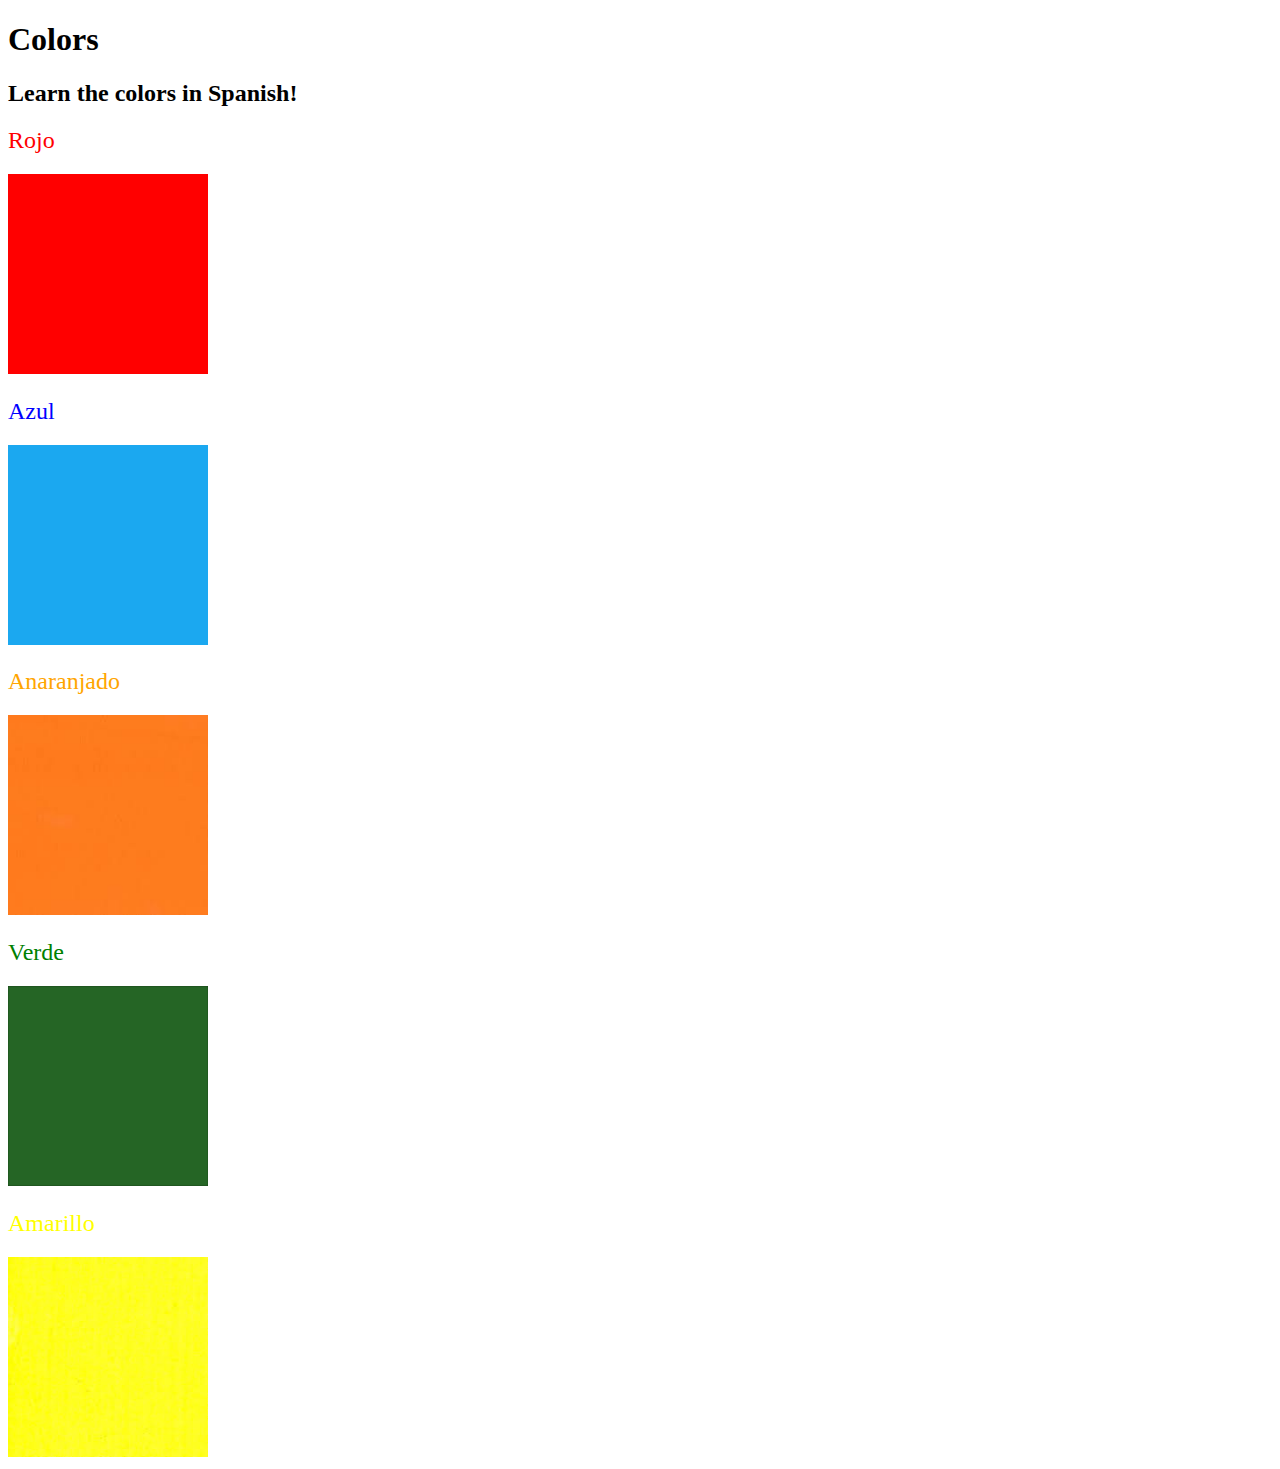
<file: color-vocab-proj/index.html>
<!DOCTYPE html>
<html lang="en">

<head>
  <meta charset="UTF-8">
  <title>Spanish Vocabulary</title>
  <link rel="stylesheet" href="./style.css" />
</head>

<body>
  <h1>Colors</h1>
  <h2>Learn the colors in Spanish!</h2>
  <h2 class="color-title" id="red">Rojo</h2>
  <img class="color" src="./assets/images/red.png" alt="red" />

  <h2 class="color-title" id="blue">Azul</h2>
  <img src="./assets/images/blue.png" alt="blue" />

  <h2 class="color-title" id="orange">Anaranjado</h2>
  <img src="./assets/images/orange.png" alt="orange" />

  <h2 class="color-title" id="green">Verde</h2>
  <img src="./assets/images/green.png" alt="green" />

  <h2 class="color-title" id="yellow">Amarillo</h2>
  <img src="./assets/images/yellow.png" alt="yellow" />
</body>

</html>

<!-- 
TODOs
IMPORTANT: You should not need to make ANY CHANGES to index.html
All code should be written in your CSS file.

1. Create a CSS file and incorporate it as an external stylesheet.
2. Use CSS to style each of the color titles to meaning. 
Hint: Use the id to help if you don't know the words in spanish.
3. Use CSS to change all the color titles to have "font-weight: normal;"
4. Use CSS (not HTML) to make all the images 200px heigh and 200px wide. 
Hint: 
https://developer.mozilla.org/en-US/docs/Web/CSS/height
https://developer.mozilla.org/en-US/docs/Web/CSS/width
-->
</file>
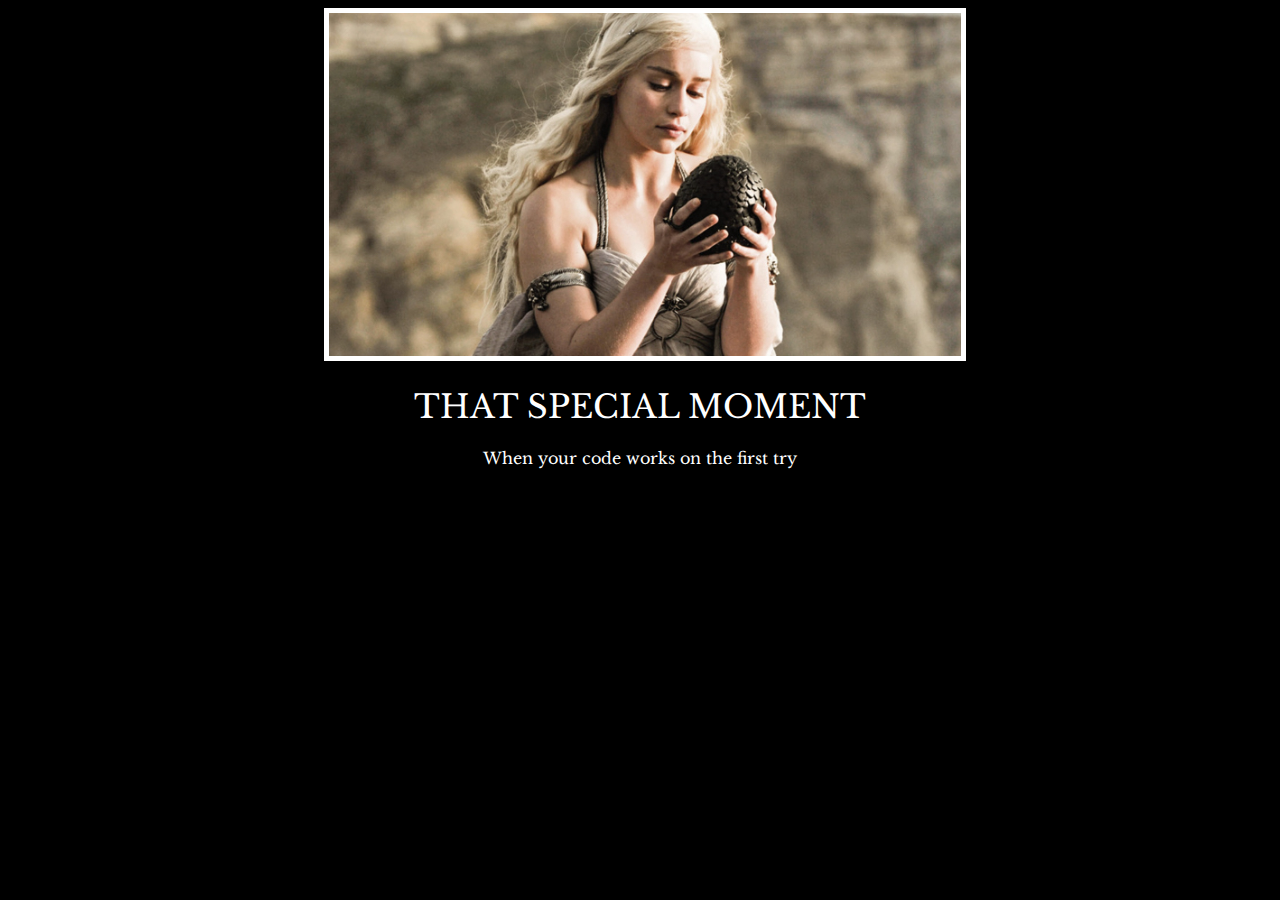
<file: motivation-memes/index.html>
<!DOCTYPE html>
<html lang="en">
<head>
  <meta charset="UTF-8">
  <meta name="viewport" content="width=device-width, initial-scale=1.0">
  <title>Motivational Memes</title>
  <link rel="stylesheet" href="./style.css" />
  <link rel="preconnect" href="https://fonts.googleapis.com">
  <link rel="preconnect" href="https://fonts.gstatic.com" crossorigin>
  <link href="https://fonts.googleapis.com/css2?family=Libre+Baskerville&display=swap" rel="stylesheet">
</head>
<body>
  <div id="image">
    <img src="./assets/images/daenerys.jpeg" alt="daenerys holding dragon egg"/>
  </div>
  <div class="text" id="title">
    <h1>That Special Moment</h1>
  </div>
  <div class="text" id="caption">
    <p>
      When your code works on the first try
    </p>
  </div>
</body>
</html>



<!-- 
  TODO: Create a motivational post website.
Style it how ever you like. 
Look at the goal image for inspiration.
But it must have the following features:
1. The main h1 text should be using the Regular Libre Baskerville Font from Google Fonts:
  https://fonts.google.com/specimen/Libre+Baskerville
2. The text should be white and background black.
3. Add your own image into the images folder inside assets. It should have a 5px white border.
4. The text should be center aligned.
5. Create a div to contain the h1, p and img elements. Adjust the margins so that the image and text are centered on the page. 
  Hint: You horizontally center a div by giving it a width of 50% and a margin-left of 25%.
  Hint: Set the image to have a width of 100% so it fills the div. 
6. Read about the text-transform property on MDN docs to make the h1 uppercase with CSS.
  https://developer.mozilla.org/en-US/docs/Web/CSS/text-transform 
-->
</file>
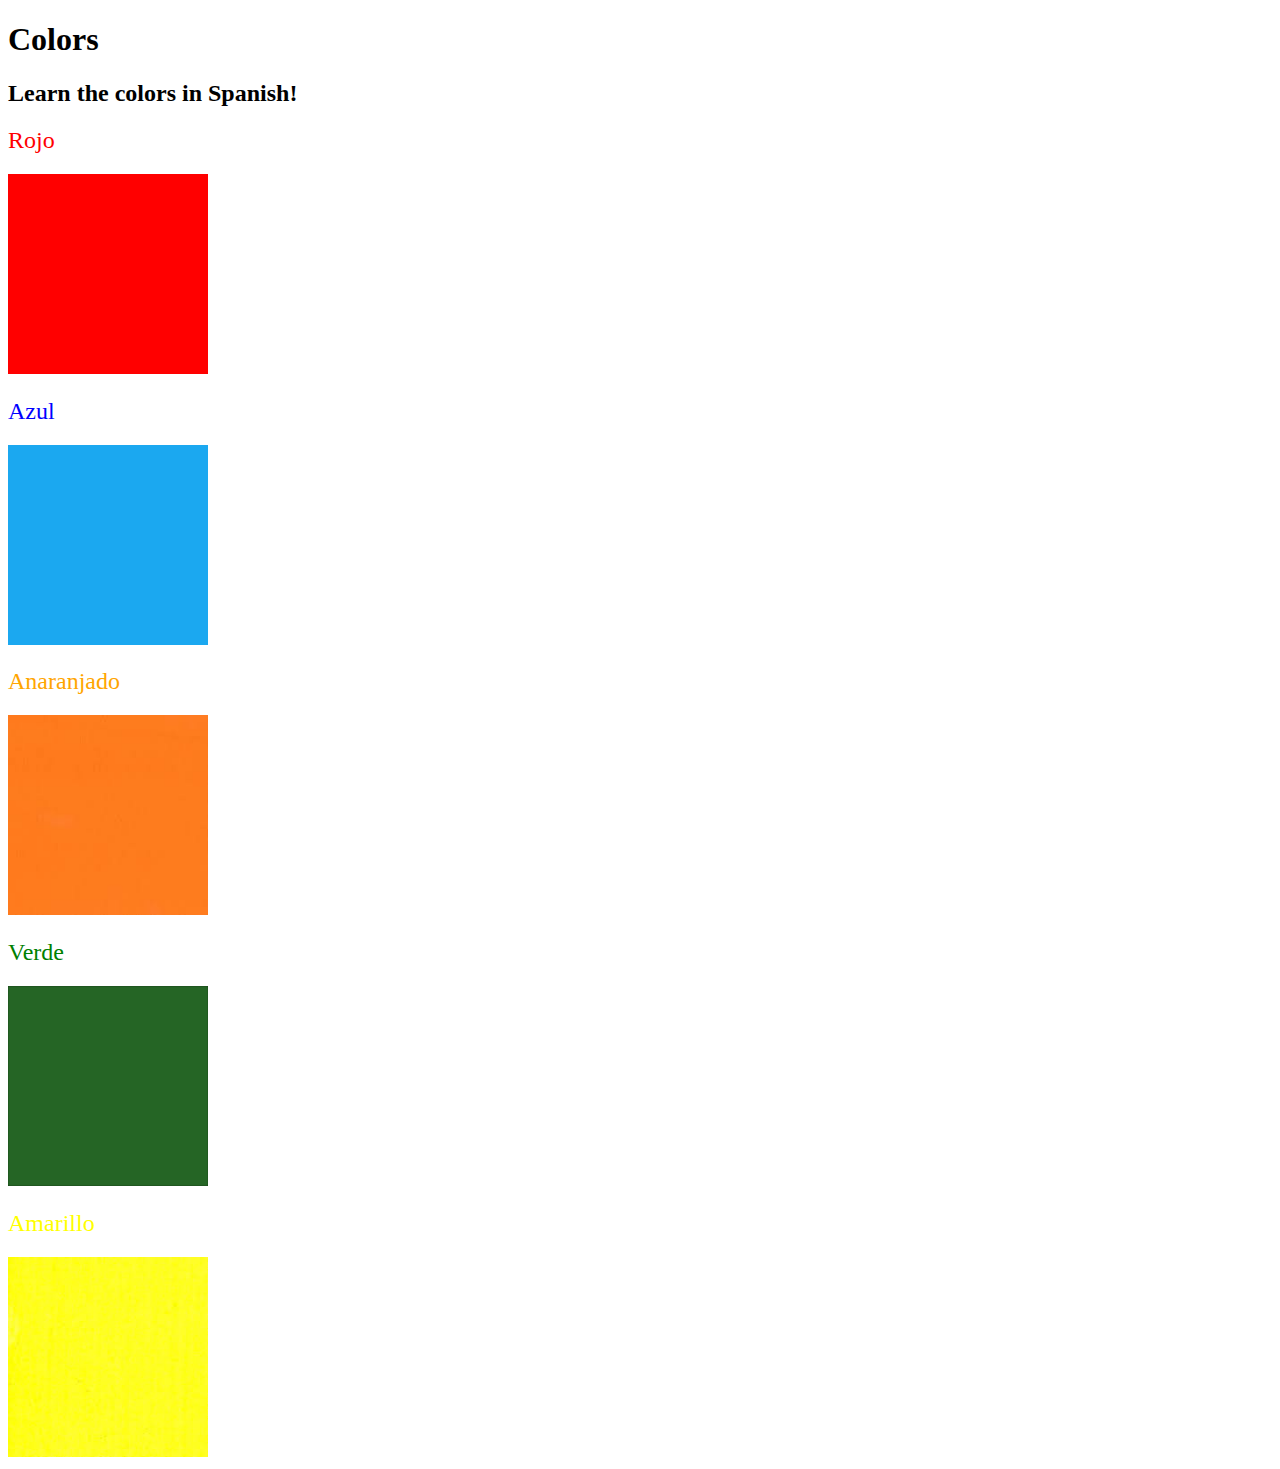
<file: color-vocab-proj/solution/solution.html>
<!DOCTYPE html>
<html lang="en">

<head>
  <meta charset="UTF-8">
  <title>Spanish Vocabulary</title>
  <link rel="stylesheet" href="./style.css" />
</head>

<body>
  <h1>Colors</h1>
  <h2>Learn the colors in Spanish!</h2>
  <h2 class="color-title" id="red">Rojo</h2>
  <img class="color" src="./assets/images/red.png" alt="red" />

  <h2 class="color-title" id="blue">Azul</h2>
  <img src="./assets/images/blue.png" alt="blue" />

  <h2 class="color-title" id="orange">Anaranjado</h2>
  <img src="./assets/images/orange.png" alt="orange" />

  <h2 class="color-title" id="green">Verde</h2>
  <img src="./assets/images/green.png" alt="green" />

  <h2 class="color-title" id="yellow">Amarillo</h2>
  <img src="./assets/images/yellow.png" alt="yellow" />
</body>

</html>
</file>
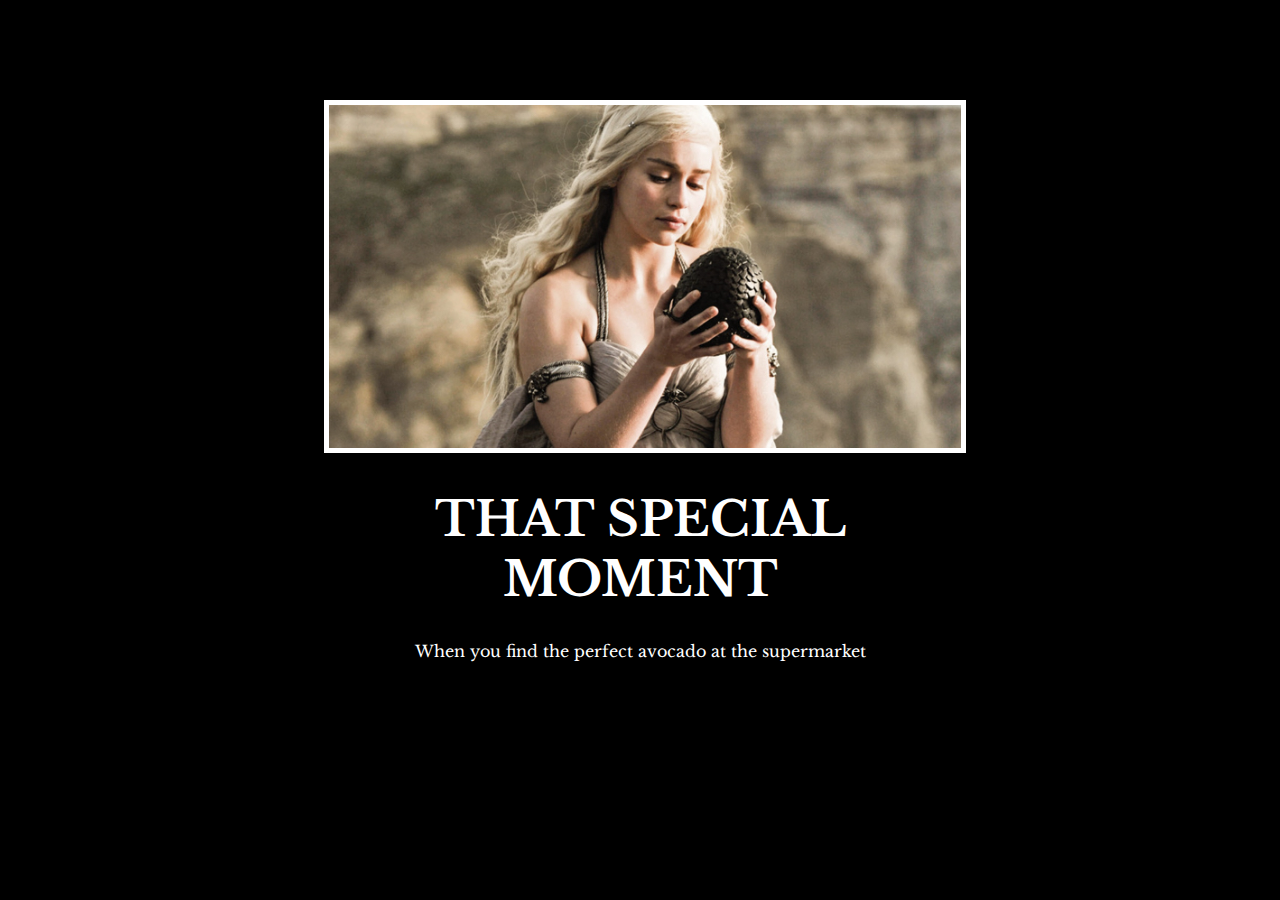
<file: motivation-memes/solution/solution.html>
<!DOCTYPE html>
<html lang="en">

<head>
  <meta charset="UTF-8">
  <title>Motivation Meme</title>
  <link rel="stylesheet" href="./solution.css" />
  <link rel="preconnect" href="https://fonts.googleapis.com">
  <link rel="preconnect" href="https://fonts.gstatic.com" crossorigin>
  <link href="https://fonts.googleapis.com/css2?family=Libre+Baskerville&display=swap" rel="stylesheet">
</head>

<body>

  <div class="poster">
    <img class="motivation-img" src="./assets/images/daenerys.jpeg" src="daenerys with egg" />
    <h1>That Special Moment</h1>
    <p>When you find the perfect avocado at the supermarket</p>
  </div>
</body>

</html>
</file>
<file: color-vocab-proj/style.css>
#red {
    color: red;
}

#blue {
    color: blue;
}

#orange {
    color: orange;
}

#green {
    color: green;
}

#yellow {
    color: yellow;
}

.color-title {
    font-weight: normal;
}

img {
    height:200px;
    width: 200px;
}
</file>
<file: motivation-memes/style.css>
* {
    font-family: "Libre Baskerville", serif;
    font-weight: 400;
    font-style: normal;
    background: black;
}

div {
    width: 50%;
    margin-left: 25%;
}

.text {
    color: white;
    text-align: center;
}

img {
    border: 5px solid white;
    width: 100%;
}

#title {
    text-transform: uppercase;
}
</file>
<file: color-vocab-proj/solution/style.css>
img {
  height: 200px;
  width: 200px;
}

.color-title {
  font-weight: normal;
}

#red {
  color: red;
}

#blue {
  color: blue;
}

#orange {
  color: orange;
}

#green {
  color: green;
}

#yellow {
  color: yellow;
}
</file>
<file: motivation-memes/solution/solution.css>
body {
  background-color: black;
}
h1 {
  text-transform: uppercase;
  font-size: 3rem;
}

.poster {
  width: 50%;
  margin-left: 25%;
  margin-top: 100px;
  color: white;
  font-family: "Libre Baskerville", serif;
  text-align: center;
}

.motivation-img {
  border: 5px solid white;
  width: 100%;
}
</file>
